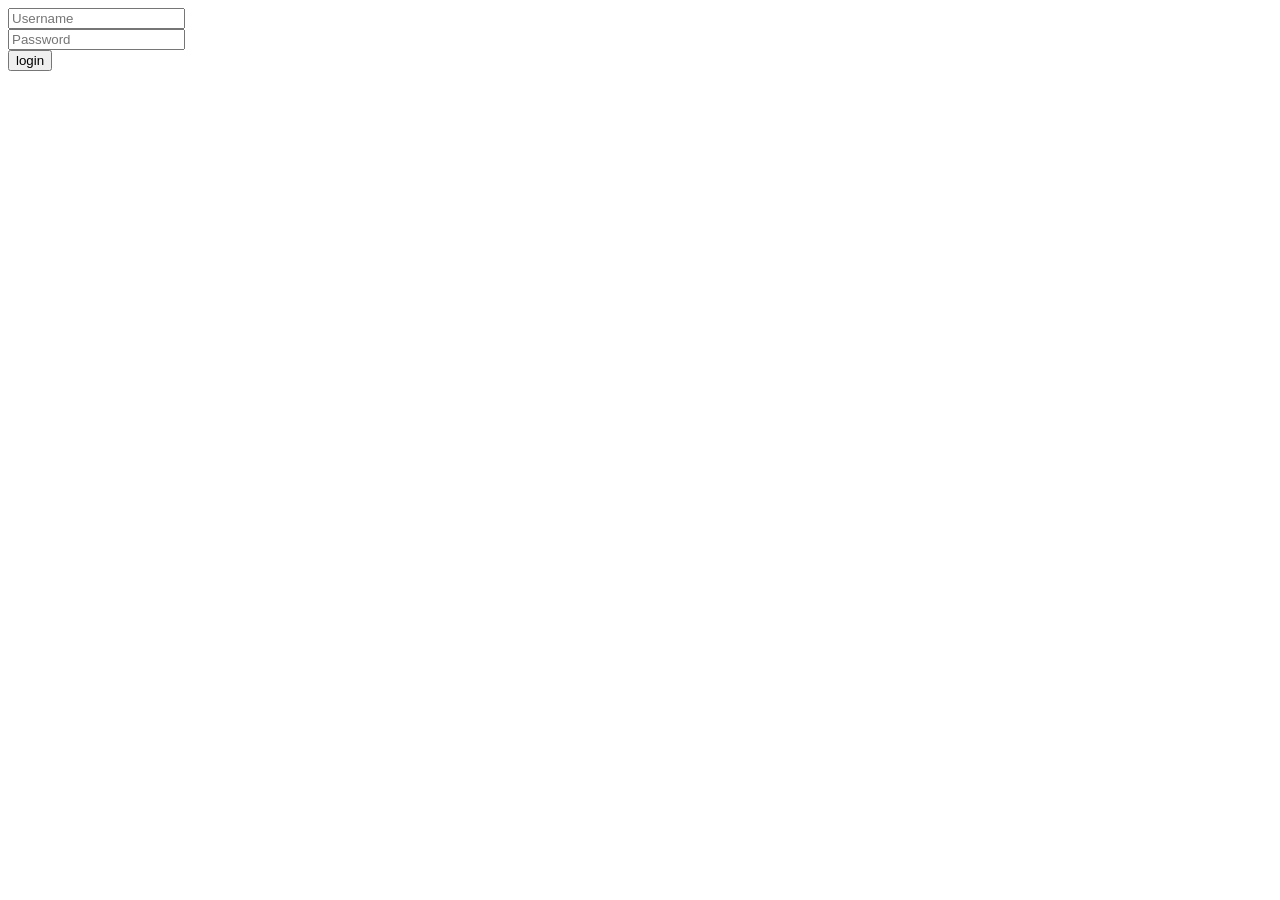
<file: GameTradeFront copy/src/main/webapp/index.html>
<!DOCTYPE html>
<html>
<head>
<meta charset="ISO-8859-1">
<title>Insert title here</title>
</head>
<body>
<form action="login" method="post">
		<input type="text" name="username" placeholder="Username"/>
		<br>
		<input type="text" name="password" placeholder="Password"/>
		<br>
		<input type="submit" value="login"/>
	</form>

</body>
</html>
</file>
